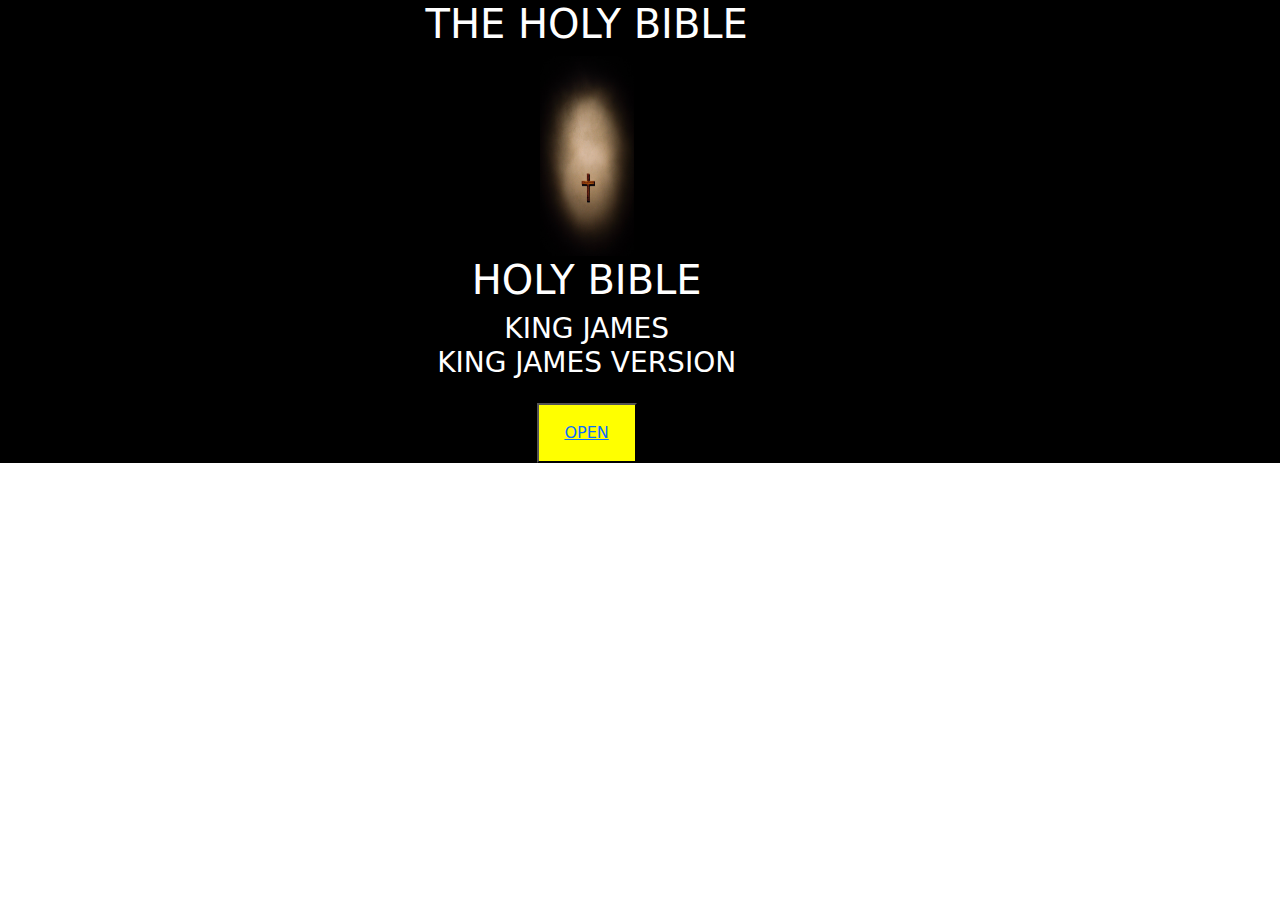
<file: my examination project ( collins )/index.html>
<!DOCTYPE html>
<html lang="en">
<head>
    <meta charset="UTF-8">
    <meta http-equiv="X-UA-Compatible" content="IE=edge">
    <meta name="viewport" content="width=device-width, initial-scale=1.0">
    <link rel="stylesheet" href="./css/style.css">
    <link rel="stylesheet" href="./css/bootstrap.min.css">
    <link rel="stylesheet" href="./css/all.min.css">
    <title>JOHN</title>
</head>
<body>
    <main>
        <div class="container-fiuld bg-black text-white text-center">
               <div class="col-lg-11">
                <h1>THE HOLY BIBLE</h1>
                <img src="./img/james-PT-gOmCUlCY-unsplash.jpg" alt="">
                <H1>HOLY BIBLE</H1>
                <h3>KING JAMES <br> KING JAMES VERSION</h3>
                <button class= "mt-3"> <a href="./chapter.html">OPEN</a></button>
               </div>
        </div> 
    </main>
</body>
</html>
</file>
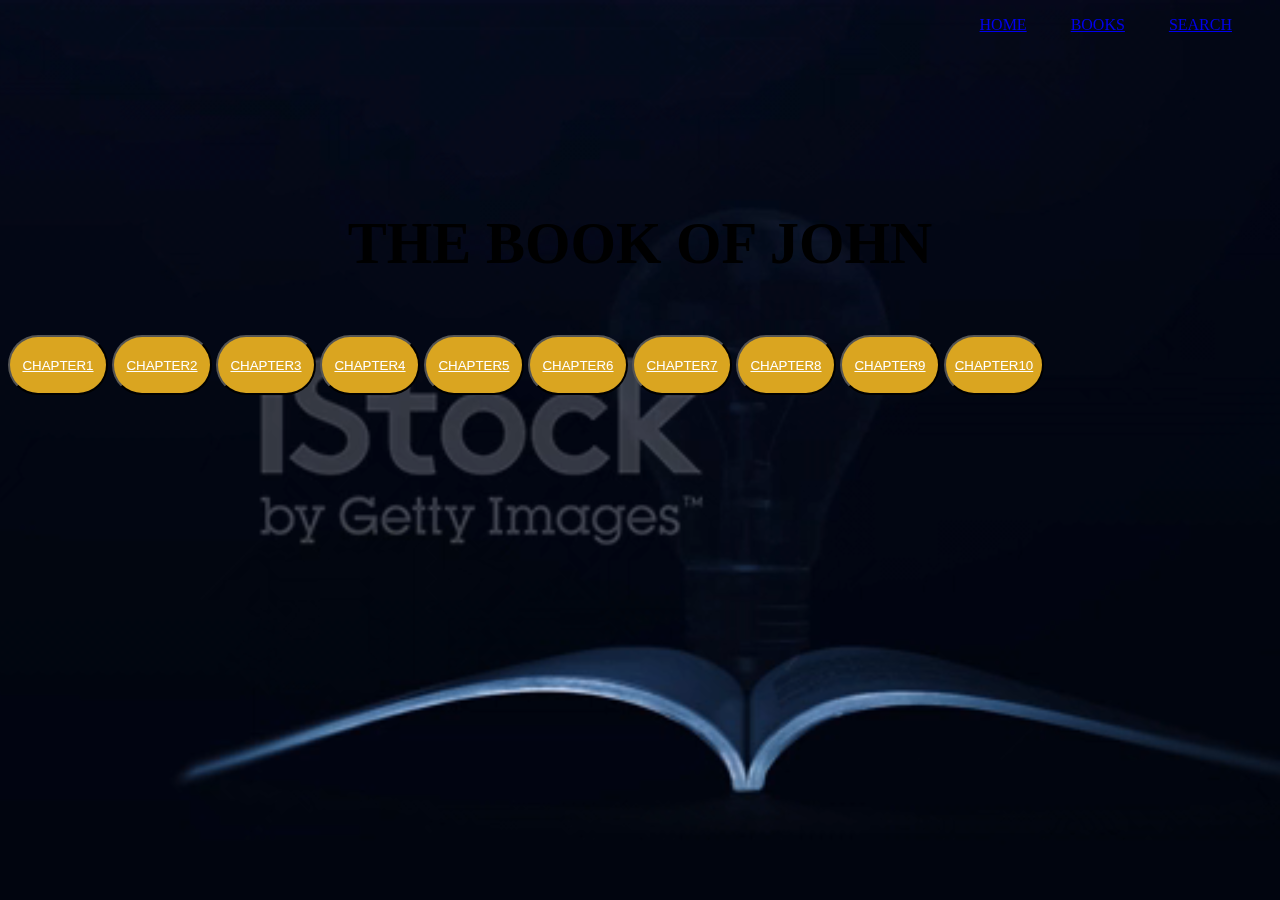
<file: my examination project ( collins )/chapter.html>
<!DOCTYPE html>
<html lang="en">
<head>
    <meta charset="UTF-8">
    <meta http-equiv="X-UA-Compatible" content="IE=edge">
    <meta name="viewport" content="width=device-width, initial-scale=1.0">
    <link rel="stylesheet" href="./css/b.css">
    <title>THE BOOK OF JOHN</title>
</head>
<body>
    
    <main>
        
<nav>
    <ul>
        <li><a href="#">HOME</a></li>
        <li><a href="#">BOOKS</a></li>
        <li><a href="#">SEARCH</a></li>
    </ul>
</nav>
      <div class="well">
        <h3>THE BOOK OF JOHN</h3>
      </div>
      
      <div class="max">
        <button><a href="./books/chapter1.html">CHAPTER1</a></button>
        <button><a href="./books/chapter2.html">CHAPTER2</a></button>
        <button><a href="./books/chapter3.html">CHAPTER3</a></button>
        <button><a href="./books/chapter4.html">CHAPTER4</a></button>
        <button><a href="./books/chapter5.html">CHAPTER5</a></button>
        <button><a href="./books/chaoter6.html">CHAPTER6</a></button>
        <button><a href="./books/chapter7.html">CHAPTER7</a></button>
        <button><a href="./books/chapter8.html">CHAPTER8</a></button>
        <button><a href="./books/chapter9.html">CHAPTER9</a></button>
        <button><a href="./books/chapter10.html">CHAPTER10</a></button>
    </div>
    
    <video autoplay muted loop id="wow">
        <source src="./istockphoto-1365169514-640_adpp_is.mp4" type="video/mp4">
    </video>
      

    </main>
</body>
</html>
</file>
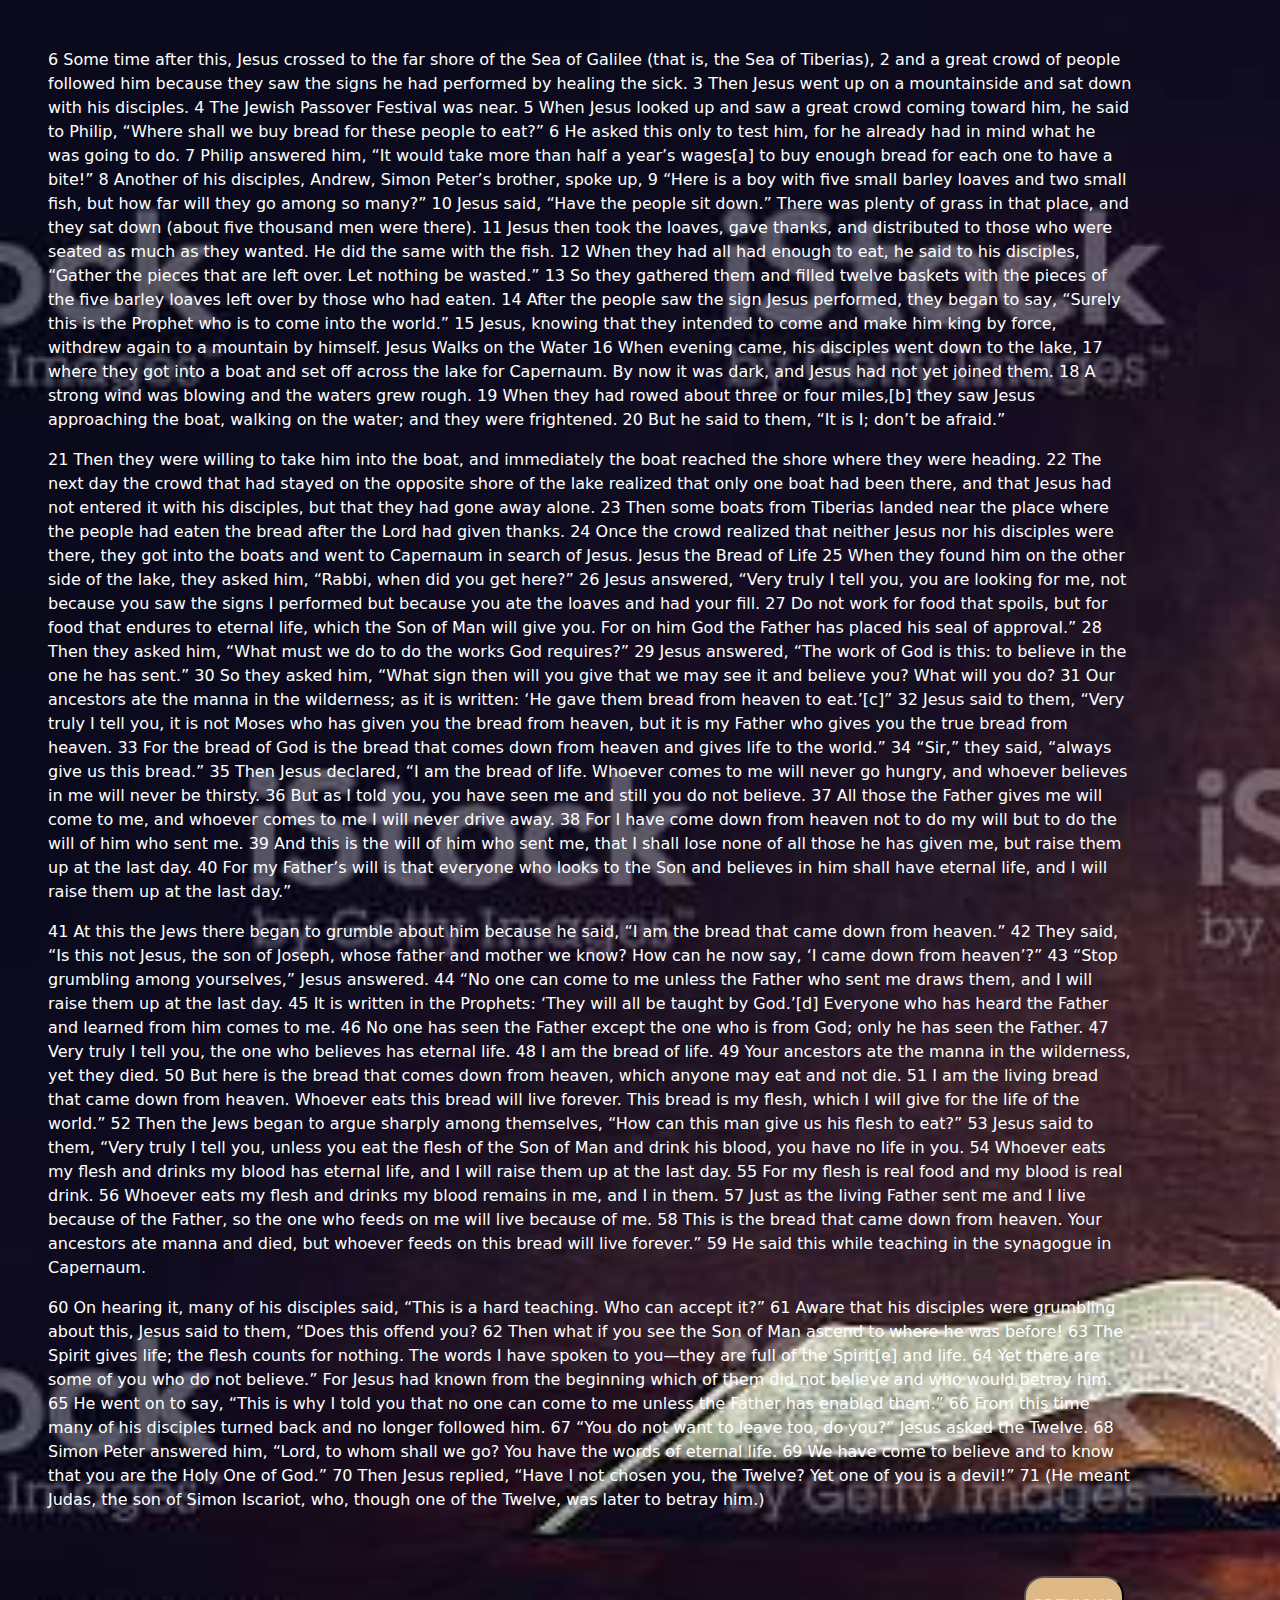
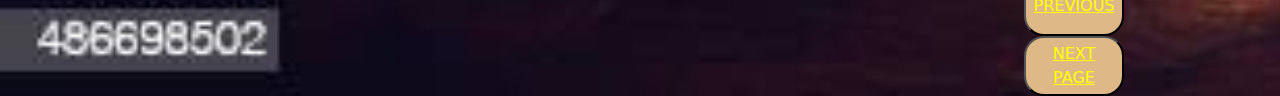
<file: my examination project ( collins )/books/chaoter6.html>
<!DOCTYPE html>
<html lang="en">
<head>
    <meta charset="UTF-8">
    <meta http-equiv="X-UA-Compatible" content="IE=edge">
    <meta name="viewport" content="width=device-width, initial-scale=1.0">
    <link rel="stylesheet" href="../css/bootstrap.min.css">
    <link rel="stylesheet" href="../css/pages.css">
    <title>THE BOOK OFJOHN</title>
</head>
<body>
    <div class="container-fulid m-5 text-white text-start">
        <div class="row">
            <div class="col-lg-11">
                <p>6 Some time after this, Jesus crossed to the far shore of the Sea of Galilee (that is, the Sea of Tiberias), 2 and a great crowd of people followed him because they saw the signs he had performed by healing the sick. 3 Then Jesus went up on a mountainside and sat down with his disciples. 4 The Jewish Passover Festival was near.

                    5 When Jesus looked up and saw a great crowd coming toward him, he said to Philip, “Where shall we buy bread for these people to eat?” 6 He asked this only to test him, for he already had in mind what he was going to do.
                    
                    7 Philip answered him, “It would take more than half a year’s wages[a] to buy enough bread for each one to have a bite!”
                    
                    8 Another of his disciples, Andrew, Simon Peter’s brother, spoke up, 9 “Here is a boy with five small barley loaves and two small fish, but how far will they go among so many?”
                    
                    10 Jesus said, “Have the people sit down.” There was plenty of grass in that place, and they sat down (about five thousand men were there). 11 Jesus then took the loaves, gave thanks, and distributed to those who were seated as much as they wanted. He did the same with the fish.
                    
                    12 When they had all had enough to eat, he said to his disciples, “Gather the pieces that are left over. Let nothing be wasted.” 13 So they gathered them and filled twelve baskets with the pieces of the five barley loaves left over by those who had eaten.
                    
                    14 After the people saw the sign Jesus performed, they began to say, “Surely this is the Prophet who is to come into the world.” 15 Jesus, knowing that they intended to come and make him king by force, withdrew again to a mountain by himself.
                    
                    Jesus Walks on the Water
                    16 When evening came, his disciples went down to the lake, 17 where they got into a boat and set off across the lake for Capernaum. By now it was dark, and Jesus had not yet joined them. 18 A strong wind was blowing and the waters grew rough. 19 When they had rowed about three or four miles,[b] they saw Jesus approaching the boat, walking on the water; and they were frightened. 20 But he said to them, “It is I; don’t be afraid.”</p>
           </div>
            <div class="col-lg-11">
                <p>21 Then they were willing to take him into the boat, and immediately the boat reached the shore where they were heading.

                    22 The next day the crowd that had stayed on the opposite shore of the lake realized that only one boat had been there, and that Jesus had not entered it with his disciples, but that they had gone away alone. 23 Then some boats from Tiberias landed near the place where the people had eaten the bread after the Lord had given thanks. 24 Once the crowd realized that neither Jesus nor his disciples were there, they got into the boats and went to Capernaum in search of Jesus.
                    
                    Jesus the Bread of Life
                    25 When they found him on the other side of the lake, they asked him, “Rabbi, when did you get here?”
                    
                    26 Jesus answered, “Very truly I tell you, you are looking for me, not because you saw the signs I performed but because you ate the loaves and had your fill. 27 Do not work for food that spoils, but for food that endures to eternal life, which the Son of Man will give you. For on him God the Father has placed his seal of approval.”
                    
                    28 Then they asked him, “What must we do to do the works God requires?”
                    
                    29 Jesus answered, “The work of God is this: to believe in the one he has sent.”
                    
                    30 So they asked him, “What sign then will you give that we may see it and believe you? What will you do? 31 Our ancestors ate the manna in the wilderness; as it is written: ‘He gave them bread from heaven to eat.’[c]”
                    
                    32 Jesus said to them, “Very truly I tell you, it is not Moses who has given you the bread from heaven, but it is my Father who gives you the true bread from heaven. 33 For the bread of God is the bread that comes down from heaven and gives life to the world.”
                    
                    34 “Sir,” they said, “always give us this bread.”
                    
                    35 Then Jesus declared, “I am the bread of life. Whoever comes to me will never go hungry, and whoever believes in me will never be thirsty. 36 But as I told you, you have seen me and still you do not believe. 37 All those the Father gives me will come to me, and whoever comes to me I will never drive away. 38 For I have come down from heaven not to do my will but to do the will of him who sent me. 39 And this is the will of him who sent me, that I shall lose none of all those he has given me, but raise them up at the last day. 40 For my Father’s will is that everyone who looks to the Son and believes in him shall have eternal life, and I will raise them up at the last day.”</p>
           </div>
            <div class="col-lg-11">
                <p>41 At this the Jews there began to grumble about him because he said, “I am the bread that came down from heaven.” 42 They said, “Is this not Jesus, the son of Joseph, whose father and mother we know? How can he now say, ‘I came down from heaven’?”

                    43 “Stop grumbling among yourselves,” Jesus answered. 44 “No one can come to me unless the Father who sent me draws them, and I will raise them up at the last day. 45 It is written in the Prophets: ‘They will all be taught by God.’[d] Everyone who has heard the Father and learned from him comes to me. 46 No one has seen the Father except the one who is from God; only he has seen the Father. 47 Very truly I tell you, the one who believes has eternal life. 48 I am the bread of life. 49 Your ancestors ate the manna in the wilderness, yet they died. 50 But here is the bread that comes down from heaven, which anyone may eat and not die. 51 I am the living bread that came down from heaven. Whoever eats this bread will live forever. This bread is my flesh, which I will give for the life of the world.”
                    
                    52 Then the Jews began to argue sharply among themselves, “How can this man give us his flesh to eat?”
                    
                    53 Jesus said to them, “Very truly I tell you, unless you eat the flesh of the Son of Man and drink his blood, you have no life in you. 54 Whoever eats my flesh and drinks my blood has eternal life, and I will raise them up at the last day. 55 For my flesh is real food and my blood is real drink. 56 Whoever eats my flesh and drinks my blood remains in me, and I in them. 57 Just as the living Father sent me and I live because of the Father, so the one who feeds on me will live because of me. 58 This is the bread that came down from heaven. Your ancestors ate manna and died, but whoever feeds on this bread will live forever.” 59 He said this while teaching in the synagogue in Capernaum.</p>
           </div>
            <div class="col-lg-11">
                <p>60 On hearing it, many of his disciples said, “This is a hard teaching. Who can accept it?”

                    61 Aware that his disciples were grumbling about this, Jesus said to them, “Does this offend you? 62 Then what if you see the Son of Man ascend to where he was before! 63 The Spirit gives life; the flesh counts for nothing. The words I have spoken to you—they are full of the Spirit[e] and life. 64 Yet there are some of you who do not believe.” For Jesus had known from the beginning which of them did not believe and who would betray him. 65 He went on to say, “This is why I told you that no one can come to me unless the Father has enabled them.”
                    
                    66 From this time many of his disciples turned back and no longer followed him.
                    
                    67 “You do not want to leave too, do you?” Jesus asked the Twelve.
                    
                    68 Simon Peter answered him, “Lord, to whom shall we go? You have the words of eternal life. 69 We have come to believe and to know that you are the Holy One of God.”
                    
                    70 Then Jesus replied, “Have I not chosen you, the Twelve? Yet one of you is a devil!” 71 (He meant Judas, the son of Simon Iscariot, who, though one of the Twelve, was later to betray him.)</p>
                </div>
        </div>
    </div>
    <button><a href="../books/chapter5.html">PREVIOUS</a></button>
    <button><a href="../books/chapter7.html">NEXT PAGE</a></button>
</body>
</html>
</file>
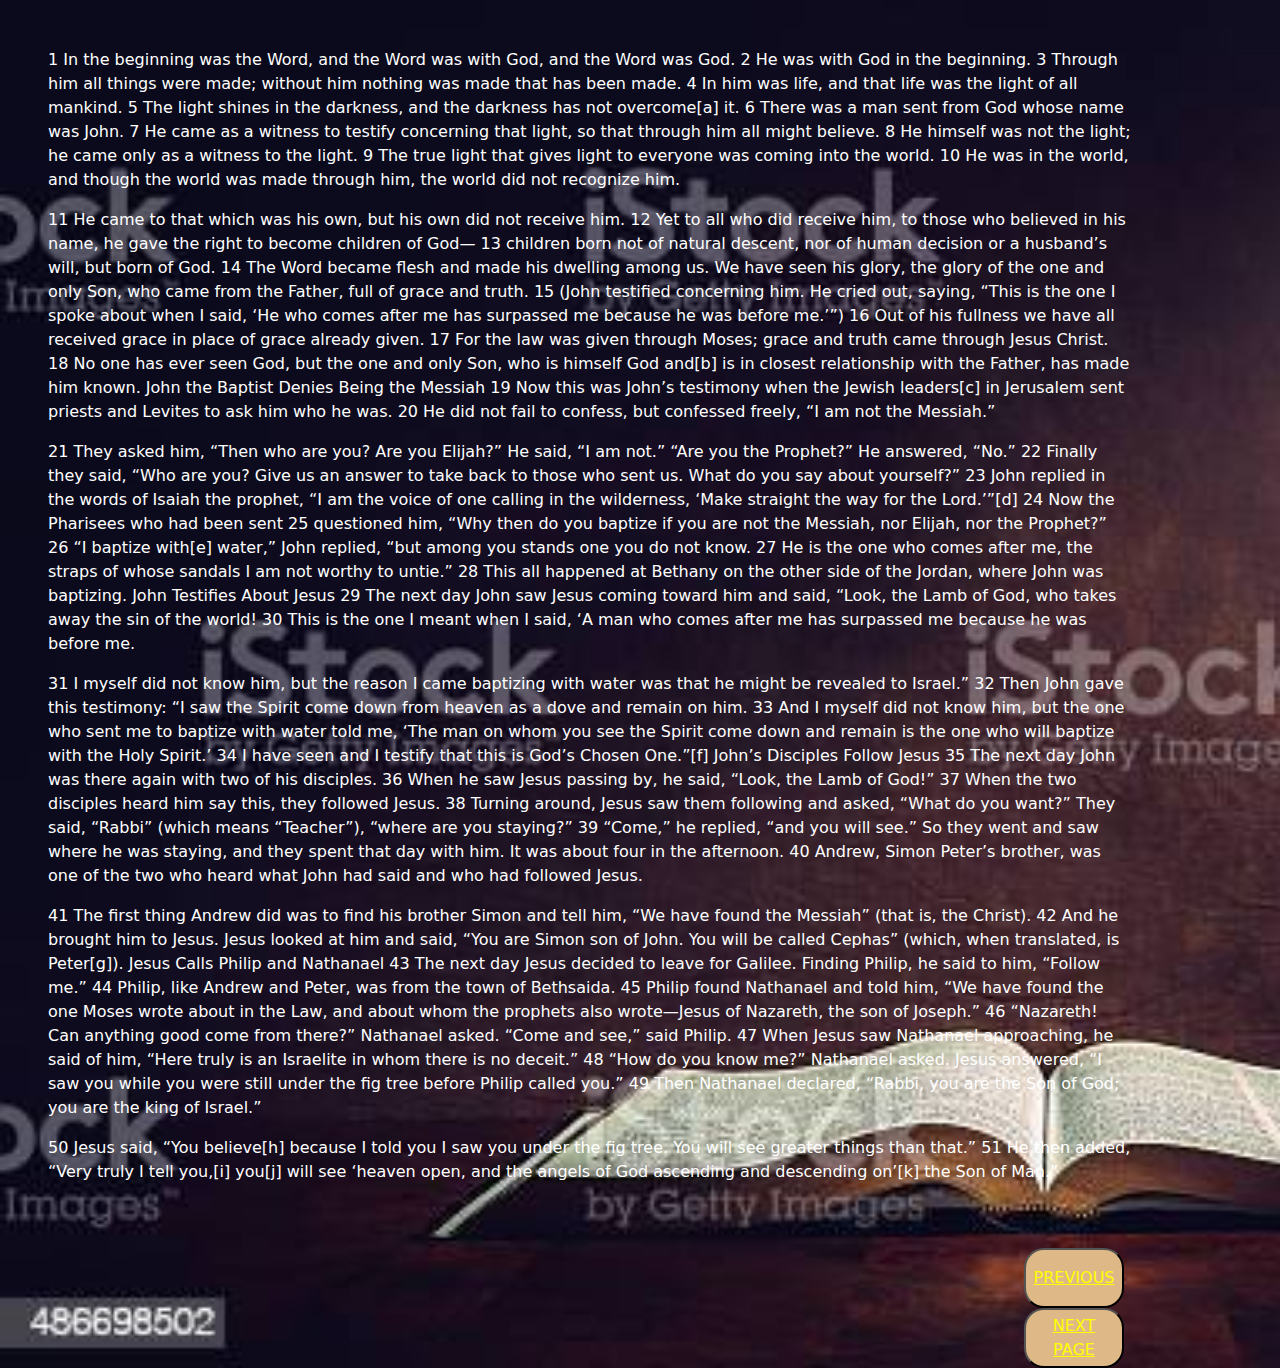
<file: my examination project ( collins )/books/chapter1.html>
<!DOCTYPE html>
<html lang="en">
<head>
    <meta charset="UTF-8">
    <meta http-equiv="X-UA-Compatible" content="IE=edge">
    <meta name="viewport" content="width=device-width, initial-scale=1.0">
    <link rel="stylesheet" href="../css/bootstrap.min.css">
    <link rel="stylesheet" href="../css/pages.css">
    <title>THE BOOK OF JOHN</title>
</head>
<body>
    <div class="container-fulid p-5 text-white text-start ">
        <div class="row">
        <div class="col-lg-11">
            <p>1 In the beginning was the Word, and the Word was with God, and the Word was God. 2 He was with God in the beginning. 3 Through him all things were made; without him nothing was made that has been made. 4 In him was life, and that life was the light of all mankind. 5 The light shines in the darkness, and the darkness has not overcome[a] it.

                6 There was a man sent from God whose name was John. 7 He came as a witness to testify concerning that light, so that through him all might believe. 8 He himself was not the light; he came only as a witness to the light.
                
                9 The true light that gives light to everyone was coming into the world. 10 He was in the world, and though the world was made through him, the world did not recognize him.</p>
        </div>
        <div class="col-lg-11">
            <p>11 He came to that which was his own, but his own did not receive him. 12 Yet to all who did receive him, to those who believed in his name, he gave the right to become children of God— 13 children born not of natural descent, nor of human decision or a husband’s will, but born of God.

                14 The Word became flesh and made his dwelling among us. We have seen his glory, the glory of the one and only Son, who came from the Father, full of grace and truth.
                
                15 (John testified concerning him. He cried out, saying, “This is the one I spoke about when I said, ‘He who comes after me has surpassed me because he was before me.’”) 16 Out of his fullness we have all received grace in place of grace already given. 17 For the law was given through Moses; grace and truth came through Jesus Christ. 18 No one has ever seen God, but the one and only Son, who is himself God and[b] is in closest relationship with the Father, has made him known.
                
                John the Baptist Denies Being the Messiah
                19 Now this was John’s testimony when the Jewish leaders[c] in Jerusalem sent priests and Levites to ask him who he was. 20 He did not fail to confess, but confessed freely, “I am not the Messiah.”</p>
        </div>
        <div class="col-lg-11">
            <p>21 They asked him, “Then who are you? Are you Elijah?”

                He said, “I am not.”
                
                “Are you the Prophet?”
                
                He answered, “No.”
                
                22 Finally they said, “Who are you? Give us an answer to take back to those who sent us. What do you say about yourself?”
                
                23 John replied in the words of Isaiah the prophet, “I am the voice of one calling in the wilderness, ‘Make straight the way for the Lord.’”[d]
                
                24 Now the Pharisees who had been sent 25 questioned him, “Why then do you baptize if you are not the Messiah, nor Elijah, nor the Prophet?”
                
                26 “I baptize with[e] water,” John replied, “but among you stands one you do not know. 27 He is the one who comes after me, the straps of whose sandals I am not worthy to untie.”
                
                28 This all happened at Bethany on the other side of the Jordan, where John was baptizing.
                
                John Testifies About Jesus
                29 The next day John saw Jesus coming toward him and said, “Look, the Lamb of God, who takes away the sin of the world! 30 This is the one I meant when I said, ‘A man who comes after me has surpassed me because he was before me.</p>
        </div>
        <div class="col-lg-11">
            <p> 31 I myself did not know him, but the reason I came baptizing with water was that he might be revealed to Israel.”

                32 Then John gave this testimony: “I saw the Spirit come down from heaven as a dove and remain on him. 33 And I myself did not know him, but the one who sent me to baptize with water told me, ‘The man on whom you see the Spirit come down and remain is the one who will baptize with the Holy Spirit.’ 34 I have seen and I testify that this is God’s Chosen One.”[f]
                
                John’s Disciples Follow Jesus
                35 The next day John was there again with two of his disciples. 36 When he saw Jesus passing by, he said, “Look, the Lamb of God!”
                
                37 When the two disciples heard him say this, they followed Jesus. 38 Turning around, Jesus saw them following and asked, “What do you want?”
                
                They said, “Rabbi” (which means “Teacher”), “where are you staying?”
                
                39 “Come,” he replied, “and you will see.”
                
                So they went and saw where he was staying, and they spent that day with him. It was about four in the afternoon.
                
                40 Andrew, Simon Peter’s brother, was one of the two who heard what John had said and who had followed Jesus.</p>
        </div>
        <div class="col-lg-11">
            <p> 41 The first thing Andrew did was to find his brother Simon and tell him, “We have found the Messiah” (that is, the Christ). 42 And he brought him to Jesus.

                Jesus looked at him and said, “You are Simon son of John. You will be called Cephas” (which, when translated, is Peter[g]).
                
                Jesus Calls Philip and Nathanael
                43 The next day Jesus decided to leave for Galilee. Finding Philip, he said to him, “Follow me.”
                
                44 Philip, like Andrew and Peter, was from the town of Bethsaida. 45 Philip found Nathanael and told him, “We have found the one Moses wrote about in the Law, and about whom the prophets also wrote—Jesus of Nazareth, the son of Joseph.”
                
                46 “Nazareth! Can anything good come from there?” Nathanael asked.
                
                “Come and see,” said Philip.
                
                47 When Jesus saw Nathanael approaching, he said of him, “Here truly is an Israelite in whom there is no deceit.”
                
                48 “How do you know me?” Nathanael asked.
                
                Jesus answered, “I saw you while you were still under the fig tree before Philip called you.”
                
                49 Then Nathanael declared, “Rabbi, you are the Son of God; you are the king of Israel.”</p>
        </div>
        <div class="col-lg-11">
            <p>50 Jesus said, “You believe[h] because I told you I saw you under the fig tree. You will see greater things than that.” 51 He then added, “Very truly I tell you,[i] you[j] will see ‘heaven open, and the angels of God ascending and descending on’[k] the Son of Man.”</p>
        </div>
        </div>
    </div>
    <button><a href="../chapter.html">PREVIOUS</a></button>
    <button><a href="../books/chapter2.html">NEXT PAGE</a></button>
</body>
</html>
</file>
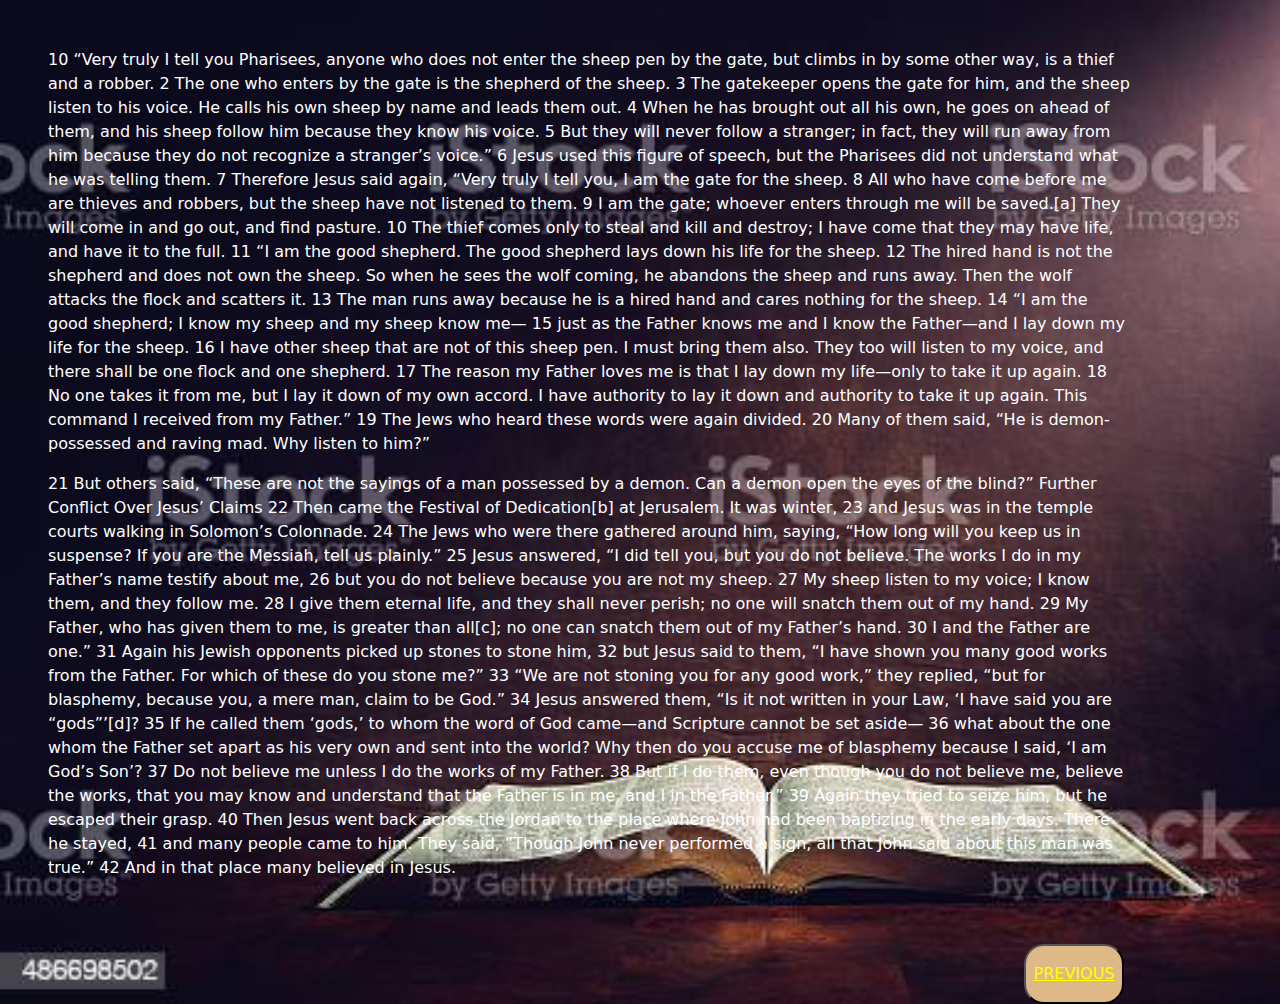
<file: my examination project ( collins )/books/chapter10.html>
<!DOCTYPE html>
<html lang="en">
<head>
    <meta charset="UTF-8">
    <meta http-equiv="X-UA-Compatible" content="IE=edge">
    <meta name="viewport" content="width=device-width, initial-scale=1.0">
    <link rel="stylesheet" href="../css/bootstrap.min.css">
    <link rel="stylesheet" href="../css/pages.css">
    <title>Document</title>
</head>
<body>
    <div class="container-fulid p-5 text-white text-start">
        <div class="row">
            <div class="col-lg-11">
                <p>10 “Very truly I tell you Pharisees, anyone who does not enter the sheep pen by the gate, but climbs in by some other way, is a thief and a robber. 2 The one who enters by the gate is the shepherd of the sheep. 3 The gatekeeper opens the gate for him, and the sheep listen to his voice. He calls his own sheep by name and leads them out. 4 When he has brought out all his own, he goes on ahead of them, and his sheep follow him because they know his voice. 5 But they will never follow a stranger; in fact, they will run away from him because they do not recognize a stranger’s voice.” 6 Jesus used this figure of speech, but the Pharisees did not understand what he was telling them.

                    7 Therefore Jesus said again, “Very truly I tell you, I am the gate for the sheep. 8 All who have come before me are thieves and robbers, but the sheep have not listened to them. 9 I am the gate; whoever enters through me will be saved.[a] They will come in and go out, and find pasture. 10 The thief comes only to steal and kill and destroy; I have come that they may have life, and have it to the full.
                    
                    11 “I am the good shepherd. The good shepherd lays down his life for the sheep. 12 The hired hand is not the shepherd and does not own the sheep. So when he sees the wolf coming, he abandons the sheep and runs away. Then the wolf attacks the flock and scatters it. 13 The man runs away because he is a hired hand and cares nothing for the sheep.
                    
                    14 “I am the good shepherd; I know my sheep and my sheep know me— 15 just as the Father knows me and I know the Father—and I lay down my life for the sheep. 16 I have other sheep that are not of this sheep pen. I must bring them also. They too will listen to my voice, and there shall be one flock and one shepherd. 17 The reason my Father loves me is that I lay down my life—only to take it up again. 18 No one takes it from me, but I lay it down of my own accord. I have authority to lay it down and authority to take it up again. This command I received from my Father.”
                    
                    19 The Jews who heard these words were again divided. 20 Many of them said, “He is demon-possessed and raving mad. Why listen to him?”</p>
            </div>
            <div class="col-lg-11">
                <p>21 But others said, “These are not the sayings of a man possessed by a demon. Can a demon open the eyes of the blind?”

                    Further Conflict Over Jesus’ Claims
                    22 Then came the Festival of Dedication[b] at Jerusalem. It was winter, 23 and Jesus was in the temple courts walking in Solomon’s Colonnade. 24 The Jews who were there gathered around him, saying, “How long will you keep us in suspense? If you are the Messiah, tell us plainly.”
                    
                    25 Jesus answered, “I did tell you, but you do not believe. The works I do in my Father’s name testify about me, 26 but you do not believe because you are not my sheep. 27 My sheep listen to my voice; I know them, and they follow me. 28 I give them eternal life, and they shall never perish; no one will snatch them out of my hand. 29 My Father, who has given them to me, is greater than all[c]; no one can snatch them out of my Father’s hand. 30 I and the Father are one.”
                    
                    31 Again his Jewish opponents picked up stones to stone him, 32 but Jesus said to them, “I have shown you many good works from the Father. For which of these do you stone me?”
                    
                    33 “We are not stoning you for any good work,” they replied, “but for blasphemy, because you, a mere man, claim to be God.”
                    
                    34 Jesus answered them, “Is it not written in your Law, ‘I have said you are “gods”’[d]? 35 If he called them ‘gods,’ to whom the word of God came—and Scripture cannot be set aside— 36 what about the one whom the Father set apart as his very own and sent into the world? Why then do you accuse me of blasphemy because I said, ‘I am God’s Son’? 37 Do not believe me unless I do the works of my Father. 38 But if I do them, even though you do not believe me, believe the works, that you may know and understand that the Father is in me, and I in the Father.” 39 Again they tried to seize him, but he escaped their grasp.
                    
                    40 Then Jesus went back across the Jordan to the place where John had been baptizing in the early days. There he stayed, 41 and many people came to him. They said, “Though John never performed a sign, all that John said about this man was true.” 42 And in that place many believed in Jesus.</p>
            </div>
        </div>

    </div>
    <button><a href="../books/chapter9.html">PREVIOUS</a></button>
</body>
</html>
</file>
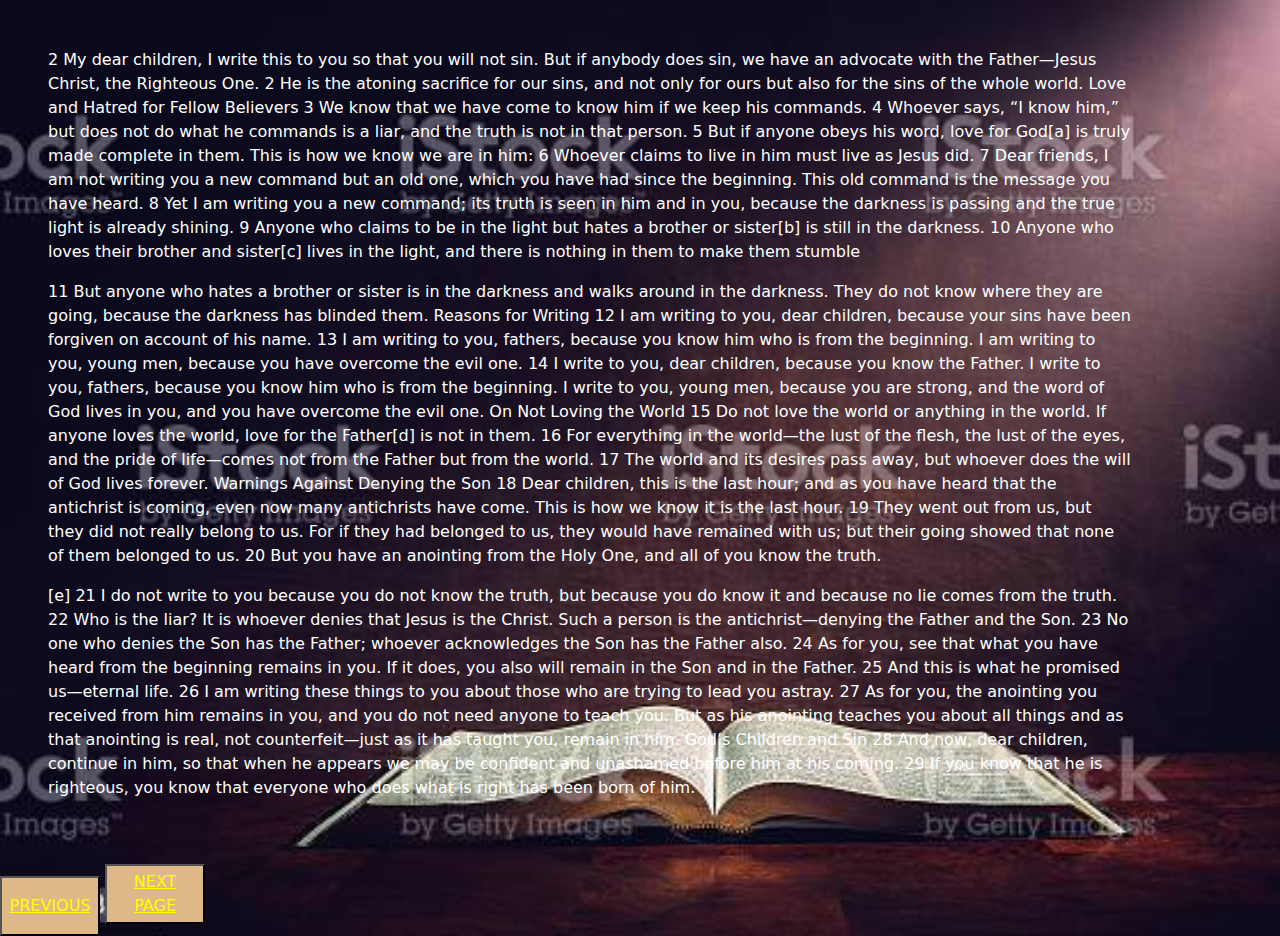
<file: my examination project ( collins )/books/chapter2.html>
<!DOCTYPE html>
<html lang="en">
<head>
    <meta charset="UTF-8">
    <meta http-equiv="X-UA-Compatible" content="IE=edge">
    <meta name="viewport" content="width=device-width, initial-scale=1.0">
    <link rel="stylesheet" href="../css/pages.css">
    <link rel="stylesheet" href="../css/bootstrap.min.css">
    <title>THE BOOK OF JOHN</title>
</head>
<body>
      <div class="container-fulid p-5 text-white text-start">
<div class="row">
    <div class="col-lg-11">
         <p>
            2 My dear children, I write this to you so that you will not sin. But if anybody does sin, we have an advocate with the Father—Jesus Christ, the Righteous One. 2 He is the atoning sacrifice for our sins, and not only for ours but also for the sins of the whole world.

Love and Hatred for Fellow Believers
3 We know that we have come to know him if we keep his commands. 4 Whoever says, “I know him,” but does not do what he commands is a liar, and the truth is not in that person. 5 But if anyone obeys his word, love for God[a] is truly made complete in them. This is how we know we are in him: 6 Whoever claims to live in him must live as Jesus did.

7 Dear friends, I am not writing you a new command but an old one, which you have had since the beginning. This old command is the message you have heard. 8 Yet I am writing you a new command; its truth is seen in him and in you, because the darkness is passing and the true light is already shining.

9 Anyone who claims to be in the light but hates a brother or sister[b] is still in the darkness. 10 Anyone who loves their brother and sister[c] lives in the light, and there is nothing in them to make them stumble
         </p>
    </div>
    <div class="col-lg-11">
         <p>11 But anyone who hates a brother or sister is in the darkness and walks around in the darkness. They do not know where they are going, because the darkness has blinded them.

            Reasons for Writing
            12 I am writing to you, dear children,
                because your sins have been forgiven on account of his name.
            13 I am writing to you, fathers,
                because you know him who is from the beginning.
            I am writing to you, young men,
                because you have overcome the evil one.
            
            14 I write to you, dear children,
                because you know the Father.
            I write to you, fathers,
                because you know him who is from the beginning.
            I write to you, young men,
                because you are strong,
                and the word of God lives in you,
                and you have overcome the evil one.
            
            On Not Loving the World
            15 Do not love the world or anything in the world. If anyone loves the world, love for the Father[d] is not in them. 16 For everything in the world—the lust of the flesh, the lust of the eyes, and the pride of life—comes not from the Father but from the world. 17 The world and its desires pass away, but whoever does the will of God lives forever.
            
            Warnings Against Denying the Son
            18 Dear children, this is the last hour; and as you have heard that the antichrist is coming, even now many antichrists have come. This is how we know it is the last hour. 19 They went out from us, but they did not really belong to us. For if they had belonged to us, they would have remained with us; but their going showed that none of them belonged to us.
            
            20 But you have an anointing from the Holy One, and all of you know the truth.</p>
    </div>
    <div class="col-lg-11">
        <p>[e] 21 I do not write to you because you do not know the truth, but because you do know it and because no lie comes from the truth. 22 Who is the liar? It is whoever denies that Jesus is the Christ. Such a person is the antichrist—denying the Father and the Son. 23 No one who denies the Son has the Father; whoever acknowledges the Son has the Father also.

            24 As for you, see that what you have heard from the beginning remains in you. If it does, you also will remain in the Son and in the Father. 25 And this is what he promised us—eternal life.
            
            26 I am writing these things to you about those who are trying to lead you astray. 27 As for you, the anointing you received from him remains in you, and you do not need anyone to teach you. But as his anointing teaches you about all things and as that anointing is real, not counterfeit—just as it has taught you, remain in him.
            
            God’s Children and Sin
            28 And now, dear children, continue in him, so that when he appears we may be confident and unashamed before him at his coming.
            
            29 If you know that he is righteous, you know that everyone who does what is right has been born of him.</p> 
    </div>
</div>
      </div>  
      <button><a href="../books/chapter1.html">PREVIOUS</a></button>
    <button><a href="../books/chapter3.html">NEXT PAGE</a></button> 


</body>
</html>
</file>
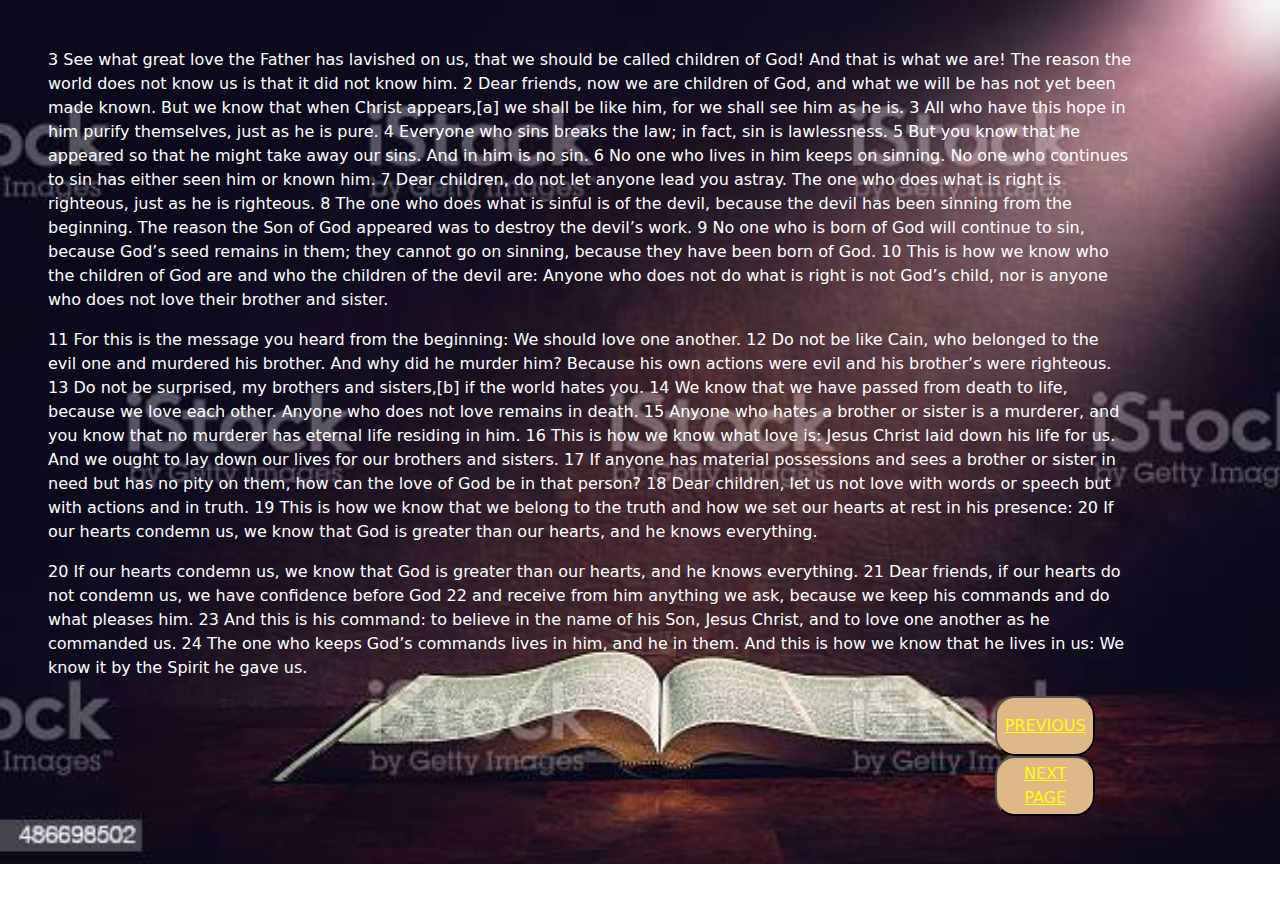
<file: my examination project ( collins )/books/chapter3.html>
<!DOCTYPE html>
<html lang="en">
<head>
    <meta charset="UTF-8">
    <meta http-equiv="X-UA-Compatible" content="IE=edge">
    <meta name="viewport" content="width=device-width, initial-scale=1.0">
    <link rel="stylesheet" href="../css/bootstrap.min.css">
    <link rel="stylesheet" href="../css/pages.css">
    <title>Document</title>
</head>
<body>
    <div class="container-fulid p-5 text-white text-start">
<div class="row">
    <div class="col-lg-11">
        <p>3 See what great love the Father has lavished on us, that we should be called children of God! And that is what we are! The reason the world does not know us is that it did not know him. 2 Dear friends, now we are children of God, and what we will be has not yet been made known. But we know that when Christ appears,[a] we shall be like him, for we shall see him as he is. 3 All who have this hope in him purify themselves, just as he is pure.

            4 Everyone who sins breaks the law; in fact, sin is lawlessness. 5 But you know that he appeared so that he might take away our sins. And in him is no sin. 6 No one who lives in him keeps on sinning. No one who continues to sin has either seen him or known him.
            
            7 Dear children, do not let anyone lead you astray. The one who does what is right is righteous, just as he is righteous. 8 The one who does what is sinful is of the devil, because the devil has been sinning from the beginning. The reason the Son of God appeared was to destroy the devil’s work. 9 No one who is born of God will continue to sin, because God’s seed remains in them; they cannot go on sinning, because they have been born of God. 10 This is how we know who the children of God are and who the children of the devil are: Anyone who does not do what is right is not God’s child, nor is anyone who does not love their brother and sister.</p>
   </div>
    <div class="col-lg-11">
        <p>11 For this is the message you heard from the beginning: We should love one another. 12 Do not be like Cain, who belonged to the evil one and murdered his brother. And why did he murder him? Because his own actions were evil and his brother’s were righteous. 13 Do not be surprised, my brothers and sisters,[b] if the world hates you. 14 We know that we have passed from death to life, because we love each other. Anyone who does not love remains in death. 15 Anyone who hates a brother or sister is a murderer, and you know that no murderer has eternal life residing in him.

            16 This is how we know what love is: Jesus Christ laid down his life for us. And we ought to lay down our lives for our brothers and sisters. 17 If anyone has material possessions and sees a brother or sister in need but has no pity on them, how can the love of God be in that person? 18 Dear children, let us not love with words or speech but with actions and in truth.
            
            19 This is how we know that we belong to the truth and how we set our hearts at rest in his presence: 20 If our hearts condemn us, we know that God is greater than our hearts, and he knows everything.</p>
   </div>
    <div class="col-lg-11">
        <p> 20 If our hearts condemn us, we know that God is greater than our hearts, and he knows everything. 21 Dear friends, if our hearts do not condemn us, we have confidence before God 22 and receive from him anything we ask, because we keep his commands and do what pleases him. 23 And this is his command: to believe in the name of his Son, Jesus Christ, and to love one another as he commanded us. 24 The one who keeps God’s commands lives in him, and he in them. And this is how we know that he lives in us: We know it by the Spirit he gave us.</p>
   </div>
</div>
<button><a href="../books/chapter3.html">PREVIOUS</a></button>
    <button><a href="../books/chapter4.html">NEXT PAGE</a></button>
</body>
</html>
</file>
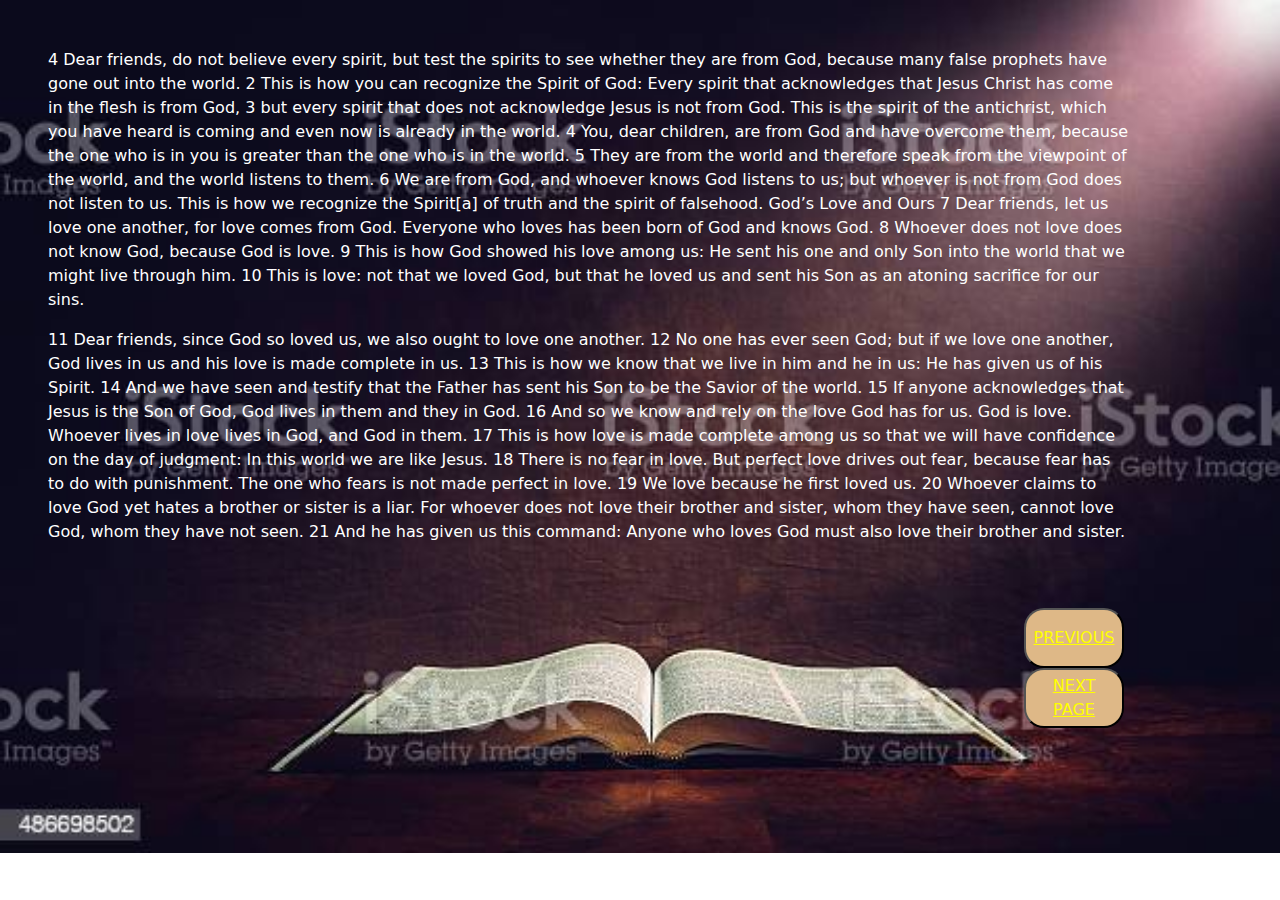
<file: my examination project ( collins )/books/chapter4.html>
<!DOCTYPE html>
<html lang="en">
<head>
    <meta charset="UTF-8">
    <meta http-equiv="X-UA-Compatible" content="IE=edge">
    <meta name="viewport" content="width=device-width, initial-scale=1.0">
    <link rel="stylesheet" href="../css/bootstrap.min.css">
    <link rel="stylesheet" href="../css/pages.css">
    <title>THE BOODK OOF JOHN</title>
</head>
<body>
    <div class="container-fulid p-5 text-white text-start">
<div class="row">
    <div class="col-lg-11">
        <p>4 Dear friends, do not believe every spirit, but test the spirits to see whether they are from God, because many false prophets have gone out into the world. 2 This is how you can recognize the Spirit of God: Every spirit that acknowledges that Jesus Christ has come in the flesh is from God, 3 but every spirit that does not acknowledge Jesus is not from God. This is the spirit of the antichrist, which you have heard is coming and even now is already in the world.

            4 You, dear children, are from God and have overcome them, because the one who is in you is greater than the one who is in the world. 5 They are from the world and therefore speak from the viewpoint of the world, and the world listens to them. 6 We are from God, and whoever knows God listens to us; but whoever is not from God does not listen to us. This is how we recognize the Spirit[a] of truth and the spirit of falsehood.
            
            God’s Love and Ours
            7 Dear friends, let us love one another, for love comes from God. Everyone who loves has been born of God and knows God. 8 Whoever does not love does not know God, because God is love. 9 This is how God showed his love among us: He sent his one and only Son into the world that we might live through him. 10 This is love: not that we loved God, but that he loved us and sent his Son as an atoning sacrifice for our sins.</p>
   </div>
    <div class="col-lg-11">
        <p>11 Dear friends, since God so loved us, we also ought to love one another. 12 No one has ever seen God; but if we love one another, God lives in us and his love is made complete in us.

            13 This is how we know that we live in him and he in us: He has given us of his Spirit. 14 And we have seen and testify that the Father has sent his Son to be the Savior of the world. 15 If anyone acknowledges that Jesus is the Son of God, God lives in them and they in God. 16 And so we know and rely on the love God has for us.
            
            God is love. Whoever lives in love lives in God, and God in them. 17 This is how love is made complete among us so that we will have confidence on the day of judgment: In this world we are like Jesus. 18 There is no fear in love. But perfect love drives out fear, because fear has to do with punishment. The one who fears is not made perfect in love.
            
            19 We love because he first loved us. 20 Whoever claims to love God yet hates a brother or sister is a liar. For whoever does not love their brother and sister, whom they have seen, cannot love God, whom they have not seen. 21 And he has given us this command: Anyone who loves God must also love their brother and sister.</p>
   </div>
   </div>
</div>
    </div>
    <button><a href="../books/chapter3.html">PREVIOUS</a></button>
    <button><a href="../books/chapter5.html">NEXT PAGE</a></button>
</body>
</html>
</file>
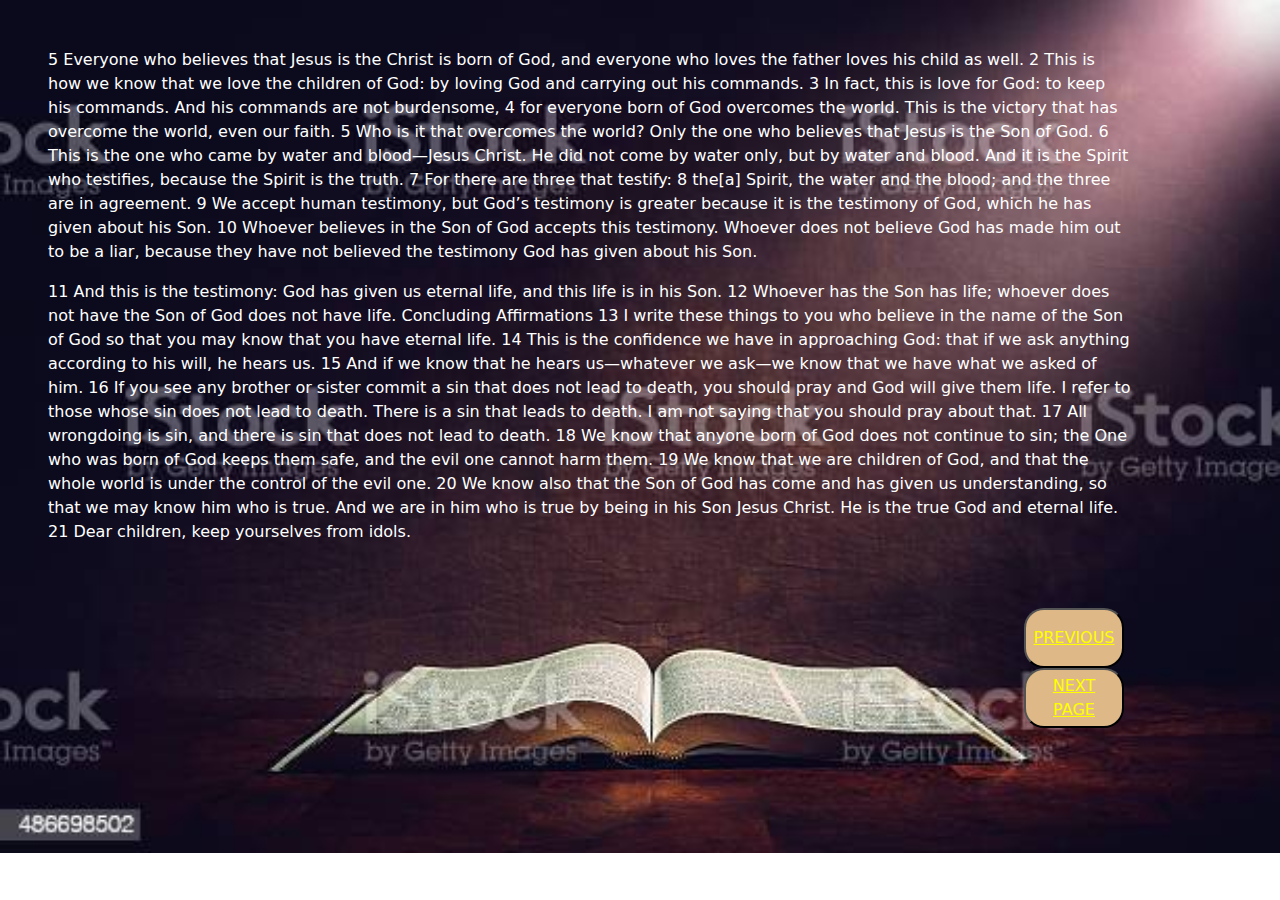
<file: my examination project ( collins )/books/chapter5.html>
<!DOCTYPE html>
<html lang="en">
<head>
    <meta charset="UTF-8">
    <meta http-equiv="X-UA-Compatible" content="IE=edge">
    <meta name="viewport" content="width=device-width, initial-scale=1.0">
    <link rel="stylesheet" href="../css/bootstrap.min.css">
    <link rel="stylesheet" href="../css/pages.css">
    <title>Document</title>
</head>
<body>
    <div class="container-fulid p-5 text-white text-start">
        <div class="row">
            <div class="col-lg-11">
                <p>5 Everyone who believes that Jesus is the Christ is born of God, and everyone who loves the father loves his child as well. 2 This is how we know that we love the children of God: by loving God and carrying out his commands. 3 In fact, this is love for God: to keep his commands. And his commands are not burdensome, 4 for everyone born of God overcomes the world. This is the victory that has overcome the world, even our faith. 5 Who is it that overcomes the world? Only the one who believes that Jesus is the Son of God.

                    6 This is the one who came by water and blood—Jesus Christ. He did not come by water only, but by water and blood. And it is the Spirit who testifies, because the Spirit is the truth. 7 For there are three that testify: 8 the[a] Spirit, the water and the blood; and the three are in agreement. 9 We accept human testimony, but God’s testimony is greater because it is the testimony of God, which he has given about his Son. 10 Whoever believes in the Son of God accepts this testimony. Whoever does not believe God has made him out to be a liar, because they have not believed the testimony God has given about his Son.</p>
           </div>
            <div class="col-lg-11">
                <p>11 And this is the testimony: God has given us eternal life, and this life is in his Son. 12 Whoever has the Son has life; whoever does not have the Son of God does not have life.

                    Concluding Affirmations
                    13 I write these things to you who believe in the name of the Son of God so that you may know that you have eternal life. 14 This is the confidence we have in approaching God: that if we ask anything according to his will, he hears us. 15 And if we know that he hears us—whatever we ask—we know that we have what we asked of him.
                    
                    16 If you see any brother or sister commit a sin that does not lead to death, you should pray and God will give them life. I refer to those whose sin does not lead to death. There is a sin that leads to death. I am not saying that you should pray about that. 17 All wrongdoing is sin, and there is sin that does not lead to death.
                    
                    18 We know that anyone born of God does not continue to sin; the One who was born of God keeps them safe, and the evil one cannot harm them. 19 We know that we are children of God, and that the whole world is under the control of the evil one. 20 We know also that the Son of God has come and has given us understanding, so that we may know him who is true. And we are in him who is true by being in his Son Jesus Christ. He is the true God and eternal life.
                    
                    21 Dear children, keep yourselves from idols.</p>
           </div>
        </div>
    </div>
    <button><a href="../books/chapter4.html">PREVIOUS</a></button>
    <button><a href="../books/chaoter6.html">NEXT PAGE</a></button>

</body>
</html>
</file>
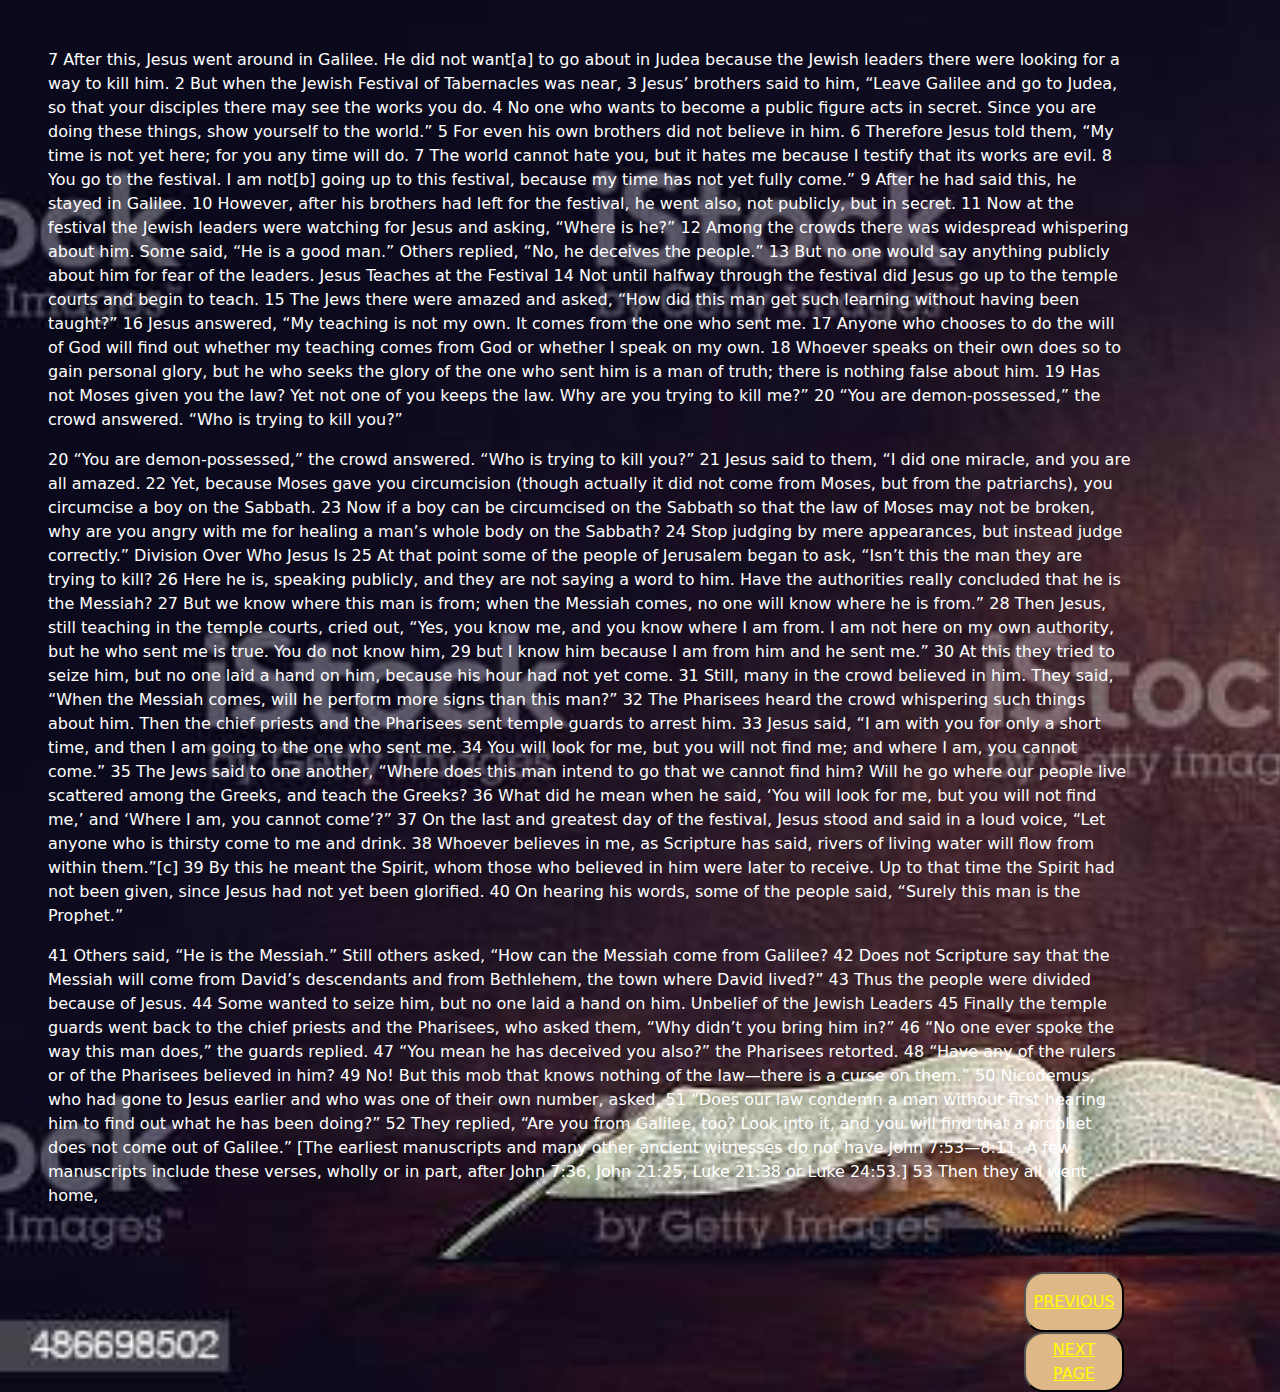
<file: my examination project ( collins )/books/chapter7.html>
<!DOCTYPE html>
<html lang="en">
<head>
    <meta charset="UTF-8">
    <meta http-equiv="X-UA-Compatible" content="IE=edge">
    <meta name="viewport" content="width=device-width, initial-scale=1.0">
    <link rel="stylesheet" href="../css/bootstrap.min.css">
    <link rel="stylesheet" href="../css/pages.css">
    <title>THE BOOK OK John</title>
</head>
<body>
    <div class="container-fulid m-5  text-white text-start">
<div class="row">
    <div class="col-lg-11">
        <p>7 After this, Jesus went around in Galilee. He did not want[a] to go about in Judea because the Jewish leaders there were looking for a way to kill him. 2 But when the Jewish Festival of Tabernacles was near, 3 Jesus’ brothers said to him, “Leave Galilee and go to Judea, so that your disciples there may see the works you do. 4 No one who wants to become a public figure acts in secret. Since you are doing these things, show yourself to the world.” 5 For even his own brothers did not believe in him.

            6 Therefore Jesus told them, “My time is not yet here; for you any time will do. 7 The world cannot hate you, but it hates me because I testify that its works are evil. 8 You go to the festival. I am not[b] going up to this festival, because my time has not yet fully come.” 9 After he had said this, he stayed in Galilee.
            
            10 However, after his brothers had left for the festival, he went also, not publicly, but in secret. 11 Now at the festival the Jewish leaders were watching for Jesus and asking, “Where is he?”
            
            12 Among the crowds there was widespread whispering about him. Some said, “He is a good man.”
            
            Others replied, “No, he deceives the people.” 13 But no one would say anything publicly about him for fear of the leaders.
            
            Jesus Teaches at the Festival
            14 Not until halfway through the festival did Jesus go up to the temple courts and begin to teach. 15 The Jews there were amazed and asked, “How did this man get such learning without having been taught?”
            
            16 Jesus answered, “My teaching is not my own. It comes from the one who sent me. 17 Anyone who chooses to do the will of God will find out whether my teaching comes from God or whether I speak on my own. 18 Whoever speaks on their own does so to gain personal glory, but he who seeks the glory of the one who sent him is a man of truth; there is nothing false about him. 19 Has not Moses given you the law? Yet not one of you keeps the law. Why are you trying to kill me?”
            
            20 “You are demon-possessed,” the crowd answered. “Who is trying to kill you?”</p>
   </div>
    <div class="col-lg-11">
        <p>20 “You are demon-possessed,” the crowd answered. “Who is trying to kill you?”

            21 Jesus said to them, “I did one miracle, and you are all amazed. 22 Yet, because Moses gave you circumcision (though actually it did not come from Moses, but from the patriarchs), you circumcise a boy on the Sabbath. 23 Now if a boy can be circumcised on the Sabbath so that the law of Moses may not be broken, why are you angry with me for healing a man’s whole body on the Sabbath? 24 Stop judging by mere appearances, but instead judge correctly.”
            
            Division Over Who Jesus Is
            25 At that point some of the people of Jerusalem began to ask, “Isn’t this the man they are trying to kill? 26 Here he is, speaking publicly, and they are not saying a word to him. Have the authorities really concluded that he is the Messiah? 27 But we know where this man is from; when the Messiah comes, no one will know where he is from.”
            
            28 Then Jesus, still teaching in the temple courts, cried out, “Yes, you know me, and you know where I am from. I am not here on my own authority, but he who sent me is true. You do not know him, 29 but I know him because I am from him and he sent me.”
            
            30 At this they tried to seize him, but no one laid a hand on him, because his hour had not yet come. 31 Still, many in the crowd believed in him. They said, “When the Messiah comes, will he perform more signs than this man?”
            
            32 The Pharisees heard the crowd whispering such things about him. Then the chief priests and the Pharisees sent temple guards to arrest him.
            
            33 Jesus said, “I am with you for only a short time, and then I am going to the one who sent me. 34 You will look for me, but you will not find me; and where I am, you cannot come.”
            
            35 The Jews said to one another, “Where does this man intend to go that we cannot find him? Will he go where our people live scattered among the Greeks, and teach the Greeks? 36 What did he mean when he said, ‘You will look for me, but you will not find me,’ and ‘Where I am, you cannot come’?”
            
            37 On the last and greatest day of the festival, Jesus stood and said in a loud voice, “Let anyone who is thirsty come to me and drink. 38 Whoever believes in me, as Scripture has said, rivers of living water will flow from within them.”[c] 39 By this he meant the Spirit, whom those who believed in him were later to receive. Up to that time the Spirit had not been given, since Jesus had not yet been glorified.
            
            40 On hearing his words, some of the people said, “Surely this man is the Prophet.”</p>
   </div>
    <div class="col-lg-11">
        <p>41 Others said, “He is the Messiah.”

            Still others asked, “How can the Messiah come from Galilee? 42 Does not Scripture say that the Messiah will come from David’s descendants and from Bethlehem, the town where David lived?” 43 Thus the people were divided because of Jesus. 44 Some wanted to seize him, but no one laid a hand on him.
            
            Unbelief of the Jewish Leaders
            45 Finally the temple guards went back to the chief priests and the Pharisees, who asked them, “Why didn’t you bring him in?”
            
            46 “No one ever spoke the way this man does,” the guards replied.
            
            47 “You mean he has deceived you also?” the Pharisees retorted. 48 “Have any of the rulers or of the Pharisees believed in him? 49 No! But this mob that knows nothing of the law—there is a curse on them.”
            
            50 Nicodemus, who had gone to Jesus earlier and who was one of their own number, asked, 51 “Does our law condemn a man without first hearing him to find out what he has been doing?”
            
            52 They replied, “Are you from Galilee, too? Look into it, and you will find that a prophet does not come out of Galilee.”
            
            [The earliest manuscripts and many other ancient witnesses do not have John 7:53—8:11. A few manuscripts include these verses, wholly or in part, after John 7:36, John 21:25, Luke 21:38 or Luke 24:53.]
            
            53 Then they all went home,</p>
   </div>
</div>
    </div>
    <button><a href="../books/chaoter6.html">PREVIOUS</a></button>
    <button><a href="../books/chapter8.html">NEXT PAGE</a></button>
</body>
</html>
</file>
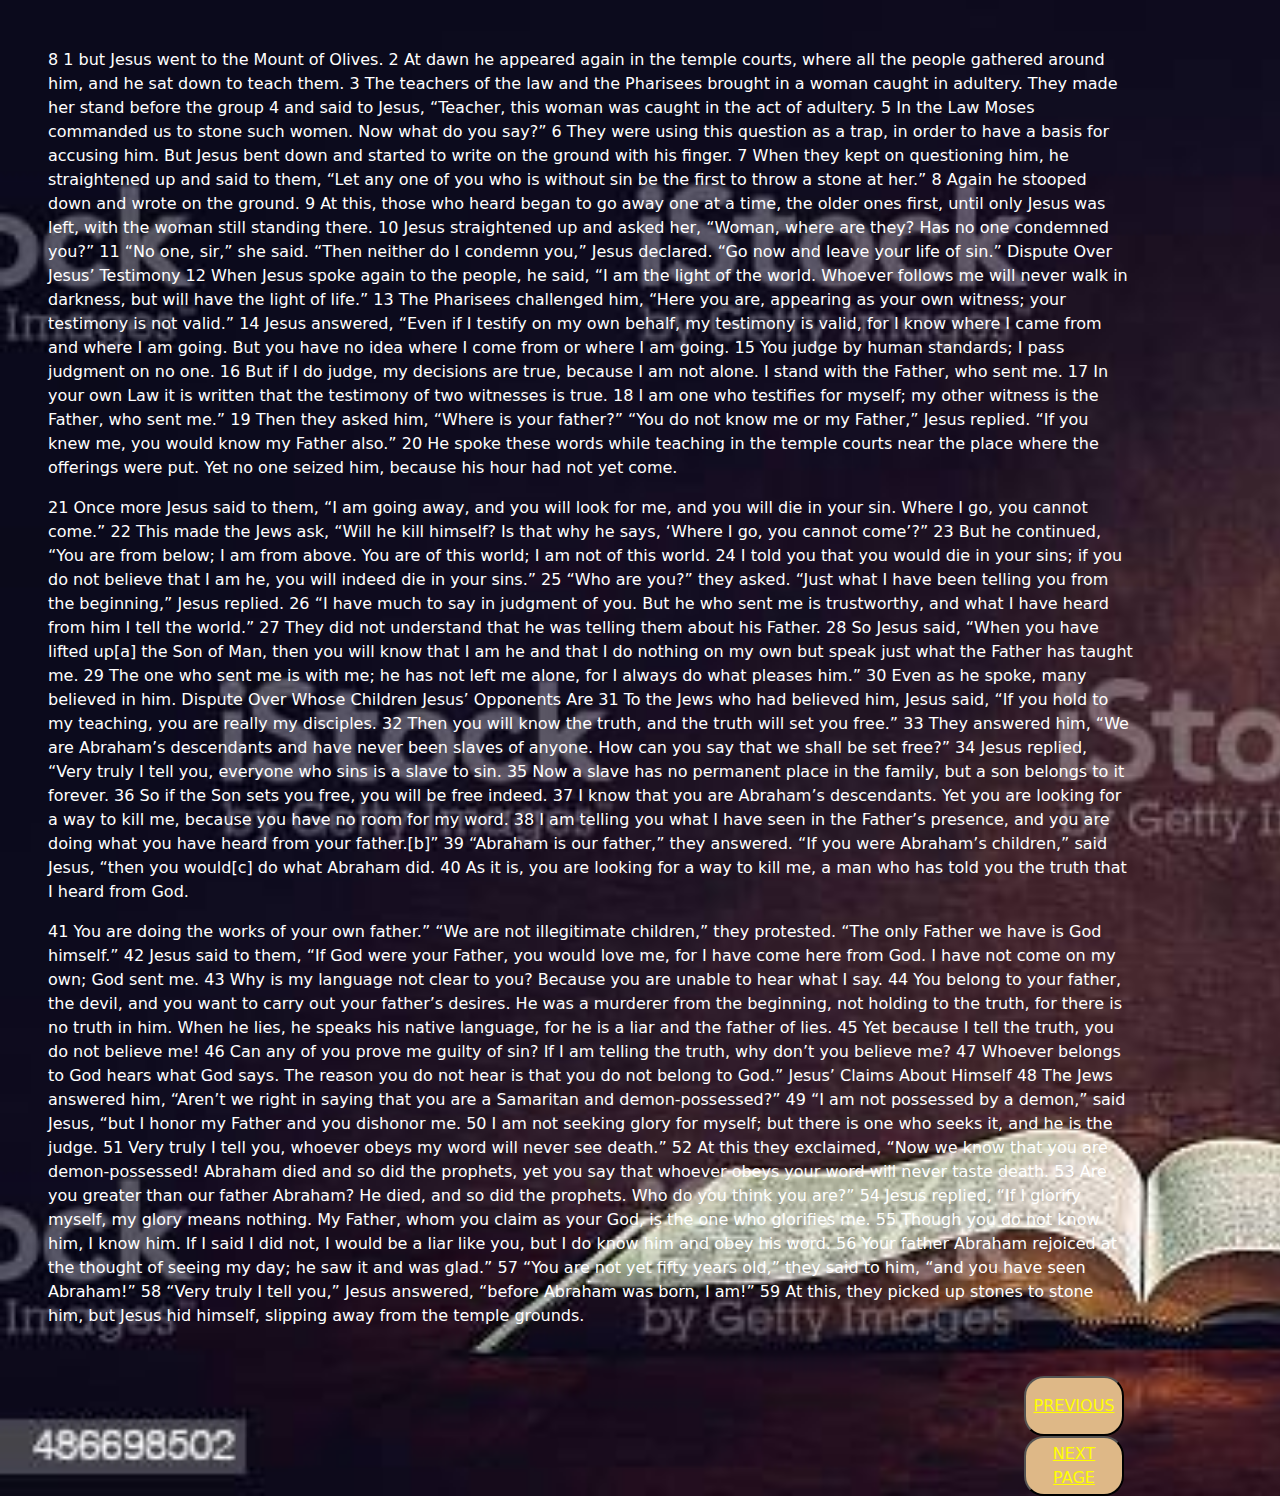
<file: my examination project ( collins )/books/chapter8.html>
<!DOCTYPE html>
<html lang="en">
<head>
    <meta charset="UTF-8">
    <meta http-equiv="X-UA-Compatible" content="IE=edge">
    <meta name="viewport" content="width=device-width, initial-scale=1.0">
    <link rel="stylesheet" href="../css/bootstrap.min.css">
    <link rel="stylesheet" href="../css/pages.css">
    <title>THE BOOK OF JOHN</title>
</head>
<body>
    <div class="container-fulid m-5 text-white text-start">
        <div class="row">
        </div>
        <div class="col-lg-11">
            <p>8 1 but Jesus went to the Mount of Olives.

                2 At dawn he appeared again in the temple courts, where all the people gathered around him, and he sat down to teach them. 3 The teachers of the law and the Pharisees brought in a woman caught in adultery. They made her stand before the group 4 and said to Jesus, “Teacher, this woman was caught in the act of adultery. 5 In the Law Moses commanded us to stone such women. Now what do you say?” 6 They were using this question as a trap, in order to have a basis for accusing him.
                
                But Jesus bent down and started to write on the ground with his finger. 7 When they kept on questioning him, he straightened up and said to them, “Let any one of you who is without sin be the first to throw a stone at her.” 8 Again he stooped down and wrote on the ground.
                
                9 At this, those who heard began to go away one at a time, the older ones first, until only Jesus was left, with the woman still standing there. 10 Jesus straightened up and asked her, “Woman, where are they? Has no one condemned you?”
                
                11 “No one, sir,” she said.
                
                “Then neither do I condemn you,” Jesus declared. “Go now and leave your life of sin.”
                
                Dispute Over Jesus’ Testimony
                12 When Jesus spoke again to the people, he said, “I am the light of the world. Whoever follows me will never walk in darkness, but will have the light of life.”
                
                13 The Pharisees challenged him, “Here you are, appearing as your own witness; your testimony is not valid.”
                
                14 Jesus answered, “Even if I testify on my own behalf, my testimony is valid, for I know where I came from and where I am going. But you have no idea where I come from or where I am going. 15 You judge by human standards; I pass judgment on no one. 16 But if I do judge, my decisions are true, because I am not alone. I stand with the Father, who sent me. 17 In your own Law it is written that the testimony of two witnesses is true. 18 I am one who testifies for myself; my other witness is the Father, who sent me.”
                
                19 Then they asked him, “Where is your father?”
                
                “You do not know me or my Father,” Jesus replied. “If you knew me, you would know my Father also.” 20 He spoke these words while teaching in the temple courts near the place where the offerings were put. Yet no one seized him, because his hour had not yet come.</p>
       </div>

        <div class="col-lg-11">
            <p>21 Once more Jesus said to them, “I am going away, and you will look for me, and you will die in your sin. Where I go, you cannot come.”

                22 This made the Jews ask, “Will he kill himself? Is that why he says, ‘Where I go, you cannot come’?”
                
                23 But he continued, “You are from below; I am from above. You are of this world; I am not of this world. 24 I told you that you would die in your sins; if you do not believe that I am he, you will indeed die in your sins.”
                
                25 “Who are you?” they asked.
                
                “Just what I have been telling you from the beginning,” Jesus replied. 26 “I have much to say in judgment of you. But he who sent me is trustworthy, and what I have heard from him I tell the world.”
                
                27 They did not understand that he was telling them about his Father. 28 So Jesus said, “When you have lifted up[a] the Son of Man, then you will know that I am he and that I do nothing on my own but speak just what the Father has taught me. 29 The one who sent me is with me; he has not left me alone, for I always do what pleases him.” 30 Even as he spoke, many believed in him.
                
                Dispute Over Whose Children Jesus’ Opponents Are
                31 To the Jews who had believed him, Jesus said, “If you hold to my teaching, you are really my disciples. 32 Then you will know the truth, and the truth will set you free.”
                
                33 They answered him, “We are Abraham’s descendants and have never been slaves of anyone. How can you say that we shall be set free?”
                
                34 Jesus replied, “Very truly I tell you, everyone who sins is a slave to sin. 35 Now a slave has no permanent place in the family, but a son belongs to it forever. 36 So if the Son sets you free, you will be free indeed. 37 I know that you are Abraham’s descendants. Yet you are looking for a way to kill me, because you have no room for my word. 38 I am telling you what I have seen in the Father’s presence, and you are doing what you have heard from your father.[b]”
                
                39 “Abraham is our father,” they answered.
                
                “If you were Abraham’s children,” said Jesus, “then you would[c] do what Abraham did. 40 As it is, you are looking for a way to kill me, a man who has told you the truth that I heard from God.</p>
       
        </div>
        <div class="col-lg-11">
            <p>41 You are doing the works of your own father.”

                “We are not illegitimate children,” they protested. “The only Father we have is God himself.”
                
                42 Jesus said to them, “If God were your Father, you would love me, for I have come here from God. I have not come on my own; God sent me. 43 Why is my language not clear to you? Because you are unable to hear what I say. 44 You belong to your father, the devil, and you want to carry out your father’s desires. He was a murderer from the beginning, not holding to the truth, for there is no truth in him. When he lies, he speaks his native language, for he is a liar and the father of lies. 45 Yet because I tell the truth, you do not believe me! 46 Can any of you prove me guilty of sin? If I am telling the truth, why don’t you believe me? 47 Whoever belongs to God hears what God says. The reason you do not hear is that you do not belong to God.”
                
                Jesus’ Claims About Himself
                48 The Jews answered him, “Aren’t we right in saying that you are a Samaritan and demon-possessed?”
                
                49 “I am not possessed by a demon,” said Jesus, “but I honor my Father and you dishonor me. 50 I am not seeking glory for myself; but there is one who seeks it, and he is the judge. 51 Very truly I tell you, whoever obeys my word will never see death.”
                
                52 At this they exclaimed, “Now we know that you are demon-possessed! Abraham died and so did the prophets, yet you say that whoever obeys your word will never taste death. 53 Are you greater than our father Abraham? He died, and so did the prophets. Who do you think you are?”
                
                54 Jesus replied, “If I glorify myself, my glory means nothing. My Father, whom you claim as your God, is the one who glorifies me. 55 Though you do not know him, I know him. If I said I did not, I would be a liar like you, but I do know him and obey his word. 56 Your father Abraham rejoiced at the thought of seeing my day; he saw it and was glad.”
                
                57 “You are not yet fifty years old,” they said to him, “and you have seen Abraham!”
                
                58 “Very truly I tell you,” Jesus answered, “before Abraham was born, I am!” 59 At this, they picked up stones to stone him, but Jesus hid himself, slipping away from the temple grounds.</p>
       </div>
   

       </div>
        </div>
    </div>
    <button><a href="../books/chapter7.html">PREVIOUS</a></button>
    <button><a href="../books/chapter9.html">NEXT PAGE</a></button>
</body>
</html>
</file>
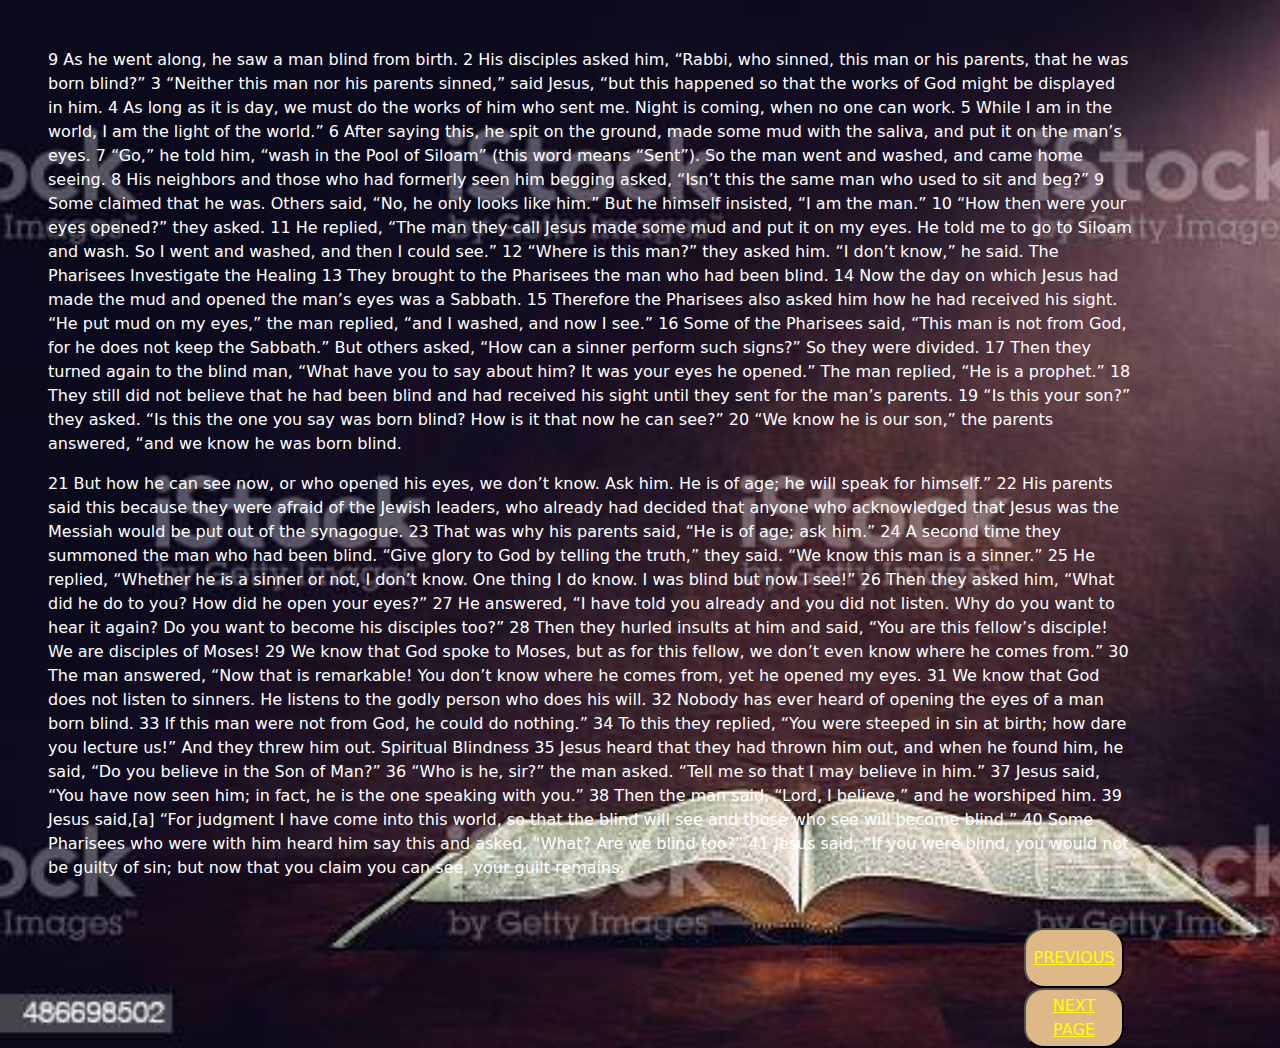
<file: my examination project ( collins )/books/chapter9.html>
<!DOCTYPE html>
<html lang="en">
<head>
    <meta charset="UTF-8">
    <meta http-equiv="X-UA-Compatible" content="IE=edge">
    <meta name="viewport" content="width=device-width, initial-scale=1.0">
    <link rel="stylesheet" href="../css/bootstrap.min.css">
    <link rel="stylesheet" href="../css/pages.css">
    <title>Document</title>
</head>
<body>
    <div class="container-fuild m-5 text-white text-start">
<div class="row">
</div>
<div class="col-lg-11">
    <p>9 As he went along, he saw a man blind from birth. 2 His disciples asked him, “Rabbi, who sinned, this man or his parents, that he was born blind?”

        3 “Neither this man nor his parents sinned,” said Jesus, “but this happened so that the works of God might be displayed in him. 4 As long as it is day, we must do the works of him who sent me. Night is coming, when no one can work. 5 While I am in the world, I am the light of the world.”
        
        6 After saying this, he spit on the ground, made some mud with the saliva, and put it on the man’s eyes. 7 “Go,” he told him, “wash in the Pool of Siloam” (this word means “Sent”). So the man went and washed, and came home seeing.
        
        8 His neighbors and those who had formerly seen him begging asked, “Isn’t this the same man who used to sit and beg?” 9 Some claimed that he was.
        
        Others said, “No, he only looks like him.”
        
        But he himself insisted, “I am the man.”
        
        10 “How then were your eyes opened?” they asked.
        
        11 He replied, “The man they call Jesus made some mud and put it on my eyes. He told me to go to Siloam and wash. So I went and washed, and then I could see.”
        
        12 “Where is this man?” they asked him.
        
        “I don’t know,” he said.
        
        The Pharisees Investigate the Healing
        13 They brought to the Pharisees the man who had been blind. 14 Now the day on which Jesus had made the mud and opened the man’s eyes was a Sabbath. 15 Therefore the Pharisees also asked him how he had received his sight. “He put mud on my eyes,” the man replied, “and I washed, and now I see.”
        
        16 Some of the Pharisees said, “This man is not from God, for he does not keep the Sabbath.”
        
        But others asked, “How can a sinner perform such signs?” So they were divided.
        
        17 Then they turned again to the blind man, “What have you to say about him? It was your eyes he opened.”
        
        The man replied, “He is a prophet.”
        
        18 They still did not believe that he had been blind and had received his sight until they sent for the man’s parents. 19 “Is this your son?” they asked. “Is this the one you say was born blind? How is it that now he can see?”
        
        20 “We know he is our son,” the parents answered, “and we know he was born blind.</p>
</div>
<div class="col-lg-11">
    <p>21 But how he can see now, or who opened his eyes, we don’t know. Ask him. He is of age; he will speak for himself.” 22 His parents said this because they were afraid of the Jewish leaders, who already had decided that anyone who acknowledged that Jesus was the Messiah would be put out of the synagogue. 23 That was why his parents said, “He is of age; ask him.”

        24 A second time they summoned the man who had been blind. “Give glory to God by telling the truth,” they said. “We know this man is a sinner.”
        
        25 He replied, “Whether he is a sinner or not, I don’t know. One thing I do know. I was blind but now I see!”
        
        26 Then they asked him, “What did he do to you? How did he open your eyes?”
        
        27 He answered, “I have told you already and you did not listen. Why do you want to hear it again? Do you want to become his disciples too?”
        
        28 Then they hurled insults at him and said, “You are this fellow’s disciple! We are disciples of Moses! 29 We know that God spoke to Moses, but as for this fellow, we don’t even know where he comes from.”
        
        30 The man answered, “Now that is remarkable! You don’t know where he comes from, yet he opened my eyes. 31 We know that God does not listen to sinners. He listens to the godly person who does his will. 32 Nobody has ever heard of opening the eyes of a man born blind. 33 If this man were not from God, he could do nothing.”
        
        34 To this they replied, “You were steeped in sin at birth; how dare you lecture us!” And they threw him out.
        
        Spiritual Blindness
        35 Jesus heard that they had thrown him out, and when he found him, he said, “Do you believe in the Son of Man?”
        
        36 “Who is he, sir?” the man asked. “Tell me so that I may believe in him.”
        
        37 Jesus said, “You have now seen him; in fact, he is the one speaking with you.”
        
        38 Then the man said, “Lord, I believe,” and he worshiped him.
        
        39 Jesus said,[a] “For judgment I have come into this world, so that the blind will see and those who see will become blind.”
        
        40 Some Pharisees who were with him heard him say this and asked, “What? Are we blind too?”
        
        41 Jesus said, “If you were blind, you would not be guilty of sin; but now that you claim you can see, your guilt remains.</p>
</div>


</div>
    </div>
    <button><a href="../books/chapter8.html">PREVIOUS</a></button>
    <button><a href="../books/chapter10.html">NEXT PAGE</a></button>
</body>
</html>
</file>
<file: my examination project ( collins )/css/style.css>
img{
    width: 8%;
    height: 200px;
}
button{
    background-color:yellow;
    color: white;
    border-radius: 30px;
    height: 60px;
    width: 100px;
}



button:hover{
    color: orange;
    transition: 0.5s;
     background-color: black;
}
</file>
<file: my examination project ( collins )/css/b.css>
nav{
text-align: right;
}

nav ul li{
    list-style: none;
    display: inline;
    margin-right: 40px;
}

.well{
    text-align: center;
    padding-top: 8%;
    font-size: 50px
}
button { background-color: goldenrod;
    border-radius: 40px;
    height: 60px;
    width: 100px;}
    button a{
        color: white;
    }

    button:hover{
        color: orange;
        transition: 0.5s;
         background-color: red;
    }

    #wow{
        position: fixed;
        right:0;
        bottom: 0;
        min-width: 100%;
        min-height: 100%;
        z-index: -1;
    }
</file>
<file: my examination project ( collins )/css/pages.css>
body{
    background-image: url('../img/istockphoto-486698502-612x612.jpg');
    background-repeat: no-repeat;
  background-size: cover;
}
button{
  background-color:burlywood;
  border-radius: 20px;
  height: 60px;
  width: 100px;
  margin-left: 80%;
}

button a{
  color: yellow;
}

button:hover{
  color: grey;
  transition: 0.5s;
   background-color: skyblue;
}
</file>
